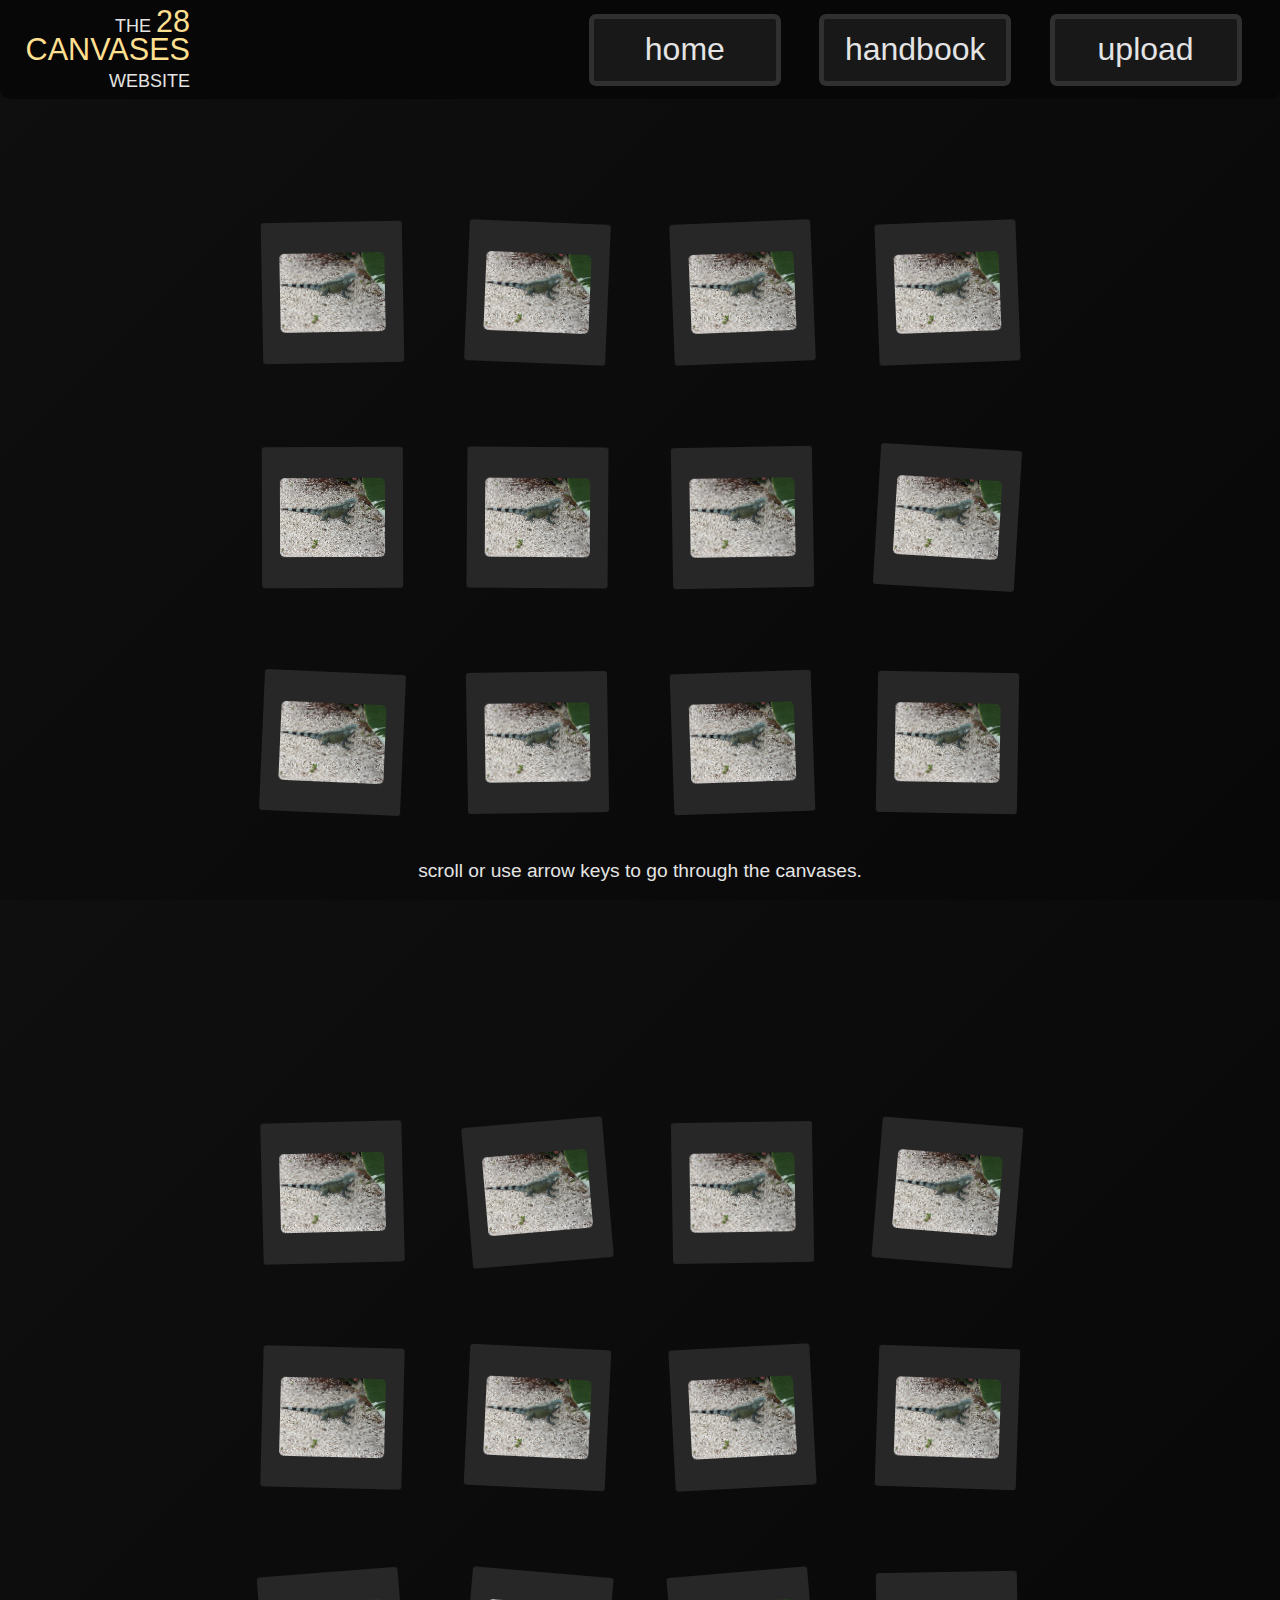
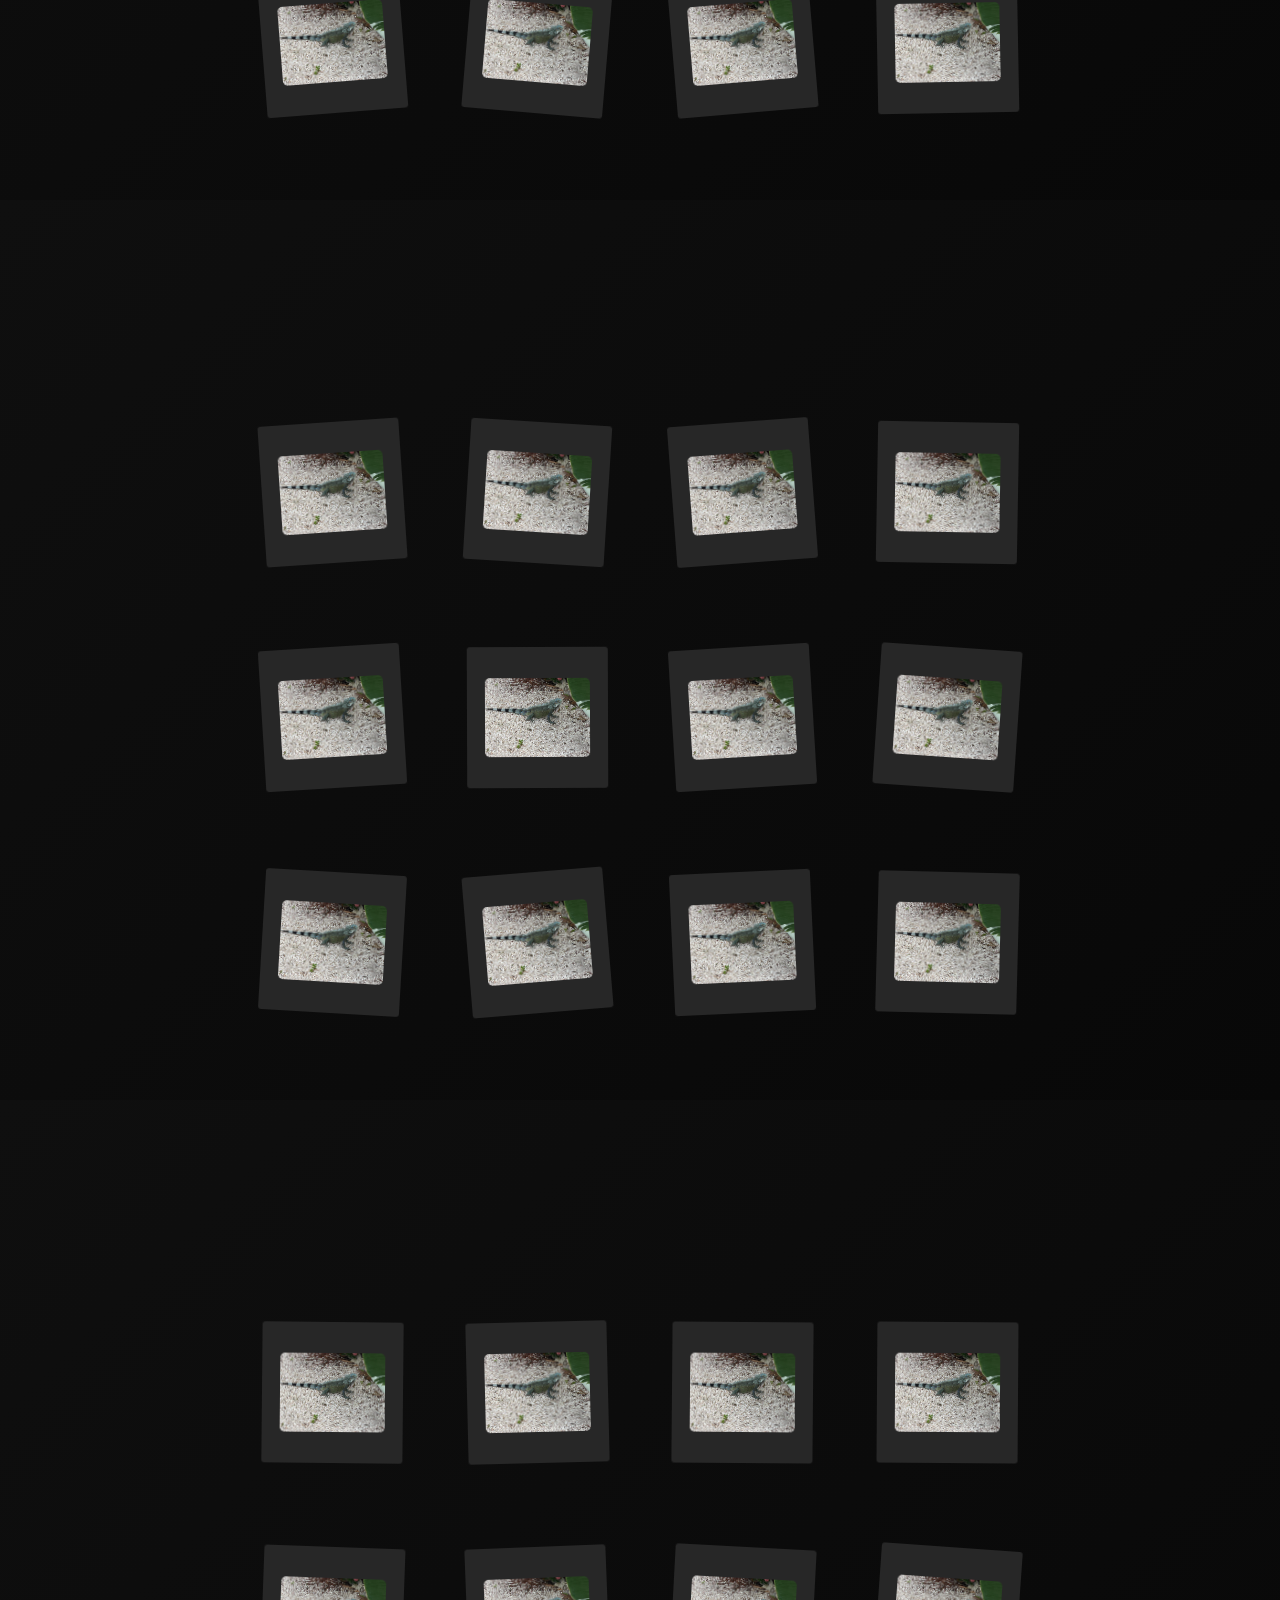
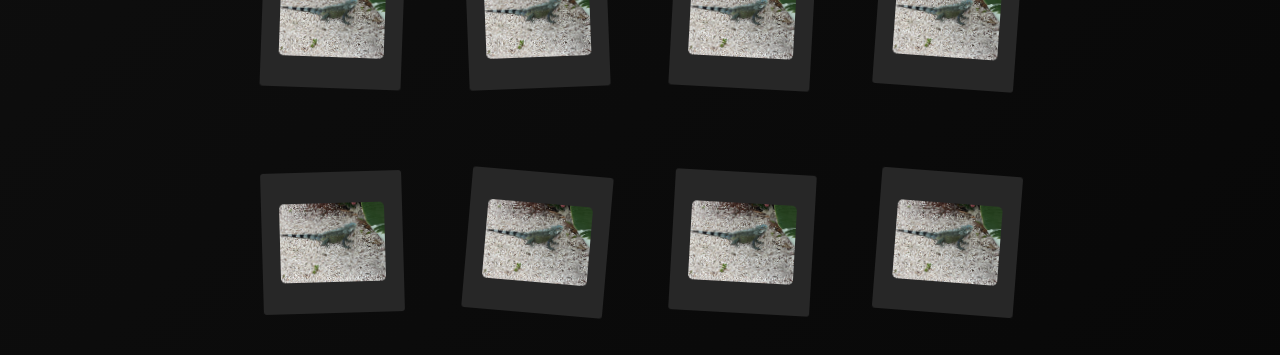
<file: canvases/index.html>
<!DOCTYPE html>
<html>
    <head>
        <title>28 Canvases</title>
        <script src="index.js" defer></script>
        <link rel="icon" href="../icon.png">
        <link rel="stylesheet" href="style.css">
        <meta name="viewport" content="width=device-width, initial-scale=1.0, maximum-scale=1.0, user-scalable=no" />
    </head>
    <body style="opacity: 0">
        <!-- TODO: Make pages change position in 3rd dimension instead of up and down -->
        <div class="page" style="top: 0;">
            <div class="cardContainer">
            </div>
        </div>
        <div class="page" style="top: 100vh;">
            <div class="cardContainer">
            </div>
        </div>
        <div class="page" style="top: 200vh;">
            <div class="cardContainer">
            </div>
        </div>
        <div class="page" style="top: 300vh;">
            <div class="cardContainer">
            </div>
        </div>
        <div class="topBar">
            <div style="font-size: 3.4vh; position: absolute; left: 2vw; line-height: 0.9; color: #ffdf90; text-align: right;">
                <span style="color: #e4e4e4; font-size: 2vh;">THE </span>28<br> CANVASES<br>
                <span style="color: #e4e4e4; font-size: 2vh;">WEBSITE</span>
            </div>
            <button id="home">home</button>
            <button id="handbook">handbook</button>
            <button id="upload">upload</button>
        </div>
        <div class="tip" style="opacity: 1">scroll or use arrow keys to go through the canvases.</div>
    </body>
</html>
</file>
<file: canvases/style.css>
body, html {
    background: rgb(15,15,15);
    background: linear-gradient(135deg, rgba(15,15,15,1) 0%, rgba(8,8,8,1) 100%);
    color: #e4e4e4;
    font-family: helvetica;
    overflow: hidden;
    margin: 0;
    width: 100vw;
    height: 100vh;
    transition: opacity 250ms;
}

.cardContainer {
    display: flex;
    flex-wrap: wrap;
    align-items: center;
    justify-content: center;
    width: 75vw;
    margin-left: 12.5vw;
    margin-top: 20vh;
    height: 75vh;
}

.cardWrapper {
    width: 11vmax;
    height: 11vmax;
    text-align: center;
    margin-right: 2.5vmax;
    margin-left: 2.5vmax;
    transition: opacity 500ms, transform 500ms;
}

.card {
    display: flex;
    width: 100%;
    height: 100%;
    background-color: #272727;
    border-radius: 3px;
    transition: transform 500ms cubic-bezier(.63,.25,.09,1.2);
    overflow: hidden;
    justify-content: center;
}

.page {
    position: absolute;
    transition: top 500ms;
}

img {
    border-radius: 5px;
    transition: transform 500ms;
    transform-origin: top center;
}

p {
    position: absolute;
    top: 0;
    left: 0;
    transition: transform 500ms;
    width: 100%;
    transform-origin: top center;
    transform: translate(0, 40vh);
    margin: 0;
    font-size: 0.7vmax;
    overflow-x: hidden;
}

.card button {
    position: absolute;
    top: 0;
    left: 0;
    transition: transform 500ms;
    transform-origin: top center;
    transform: translate(117%, 49.7vh);
    width: 30%;
    font-size: 0.5vmax;
    outline: none;
    border: none;
    background-color: #1b1b1b;
    color: #e4e4e4;
    border-radius: 1px;
    cursor: pointer;
}

.topBar {
    width: 100vw;
    height: 11vh;
    background-color: #070707;
    border-radius: 0 0 10px 10px;
    position: absolute;
    transition: opacity 500ms;
    display: flex;
    align-items: center;
    justify-content: right;
}

.cardContents {
    width: 100%;
    display: flex;
    justify-content: center;
    align-items: center;
}

.topBar button {
    width: 15vw;
    height: 8vh;
    margin-right: 3vw;
    border: #303030 solid 5px;
    background-color: #181818;
    color: #e4e4e4;
    border-radius: 7px;
    cursor: pointer;
    transition: transform 250ms;
    transform-origin: center;
    font-size: 2.5vw;
}

.description {
    display: block;
    font-size: 0.3vmax;
    line-height: 1.6em;
}

::-webkit-scrollbar {
    width: 0vw;
}

::-webkit-scrollbar-track {
    background-color: #1b1b1b;
    border-radius: 10px;
}

::-webkit-scrollbar-thumb {
    background-color: #000000;
    border-radius: 10px;
}

.tip {
    position: absolute;
    transition: opacity 500ms;
    bottom: 2vh;
    text-align: center;
    width: 100vw;
    font-size: 1.5vmax;
}
</file>
